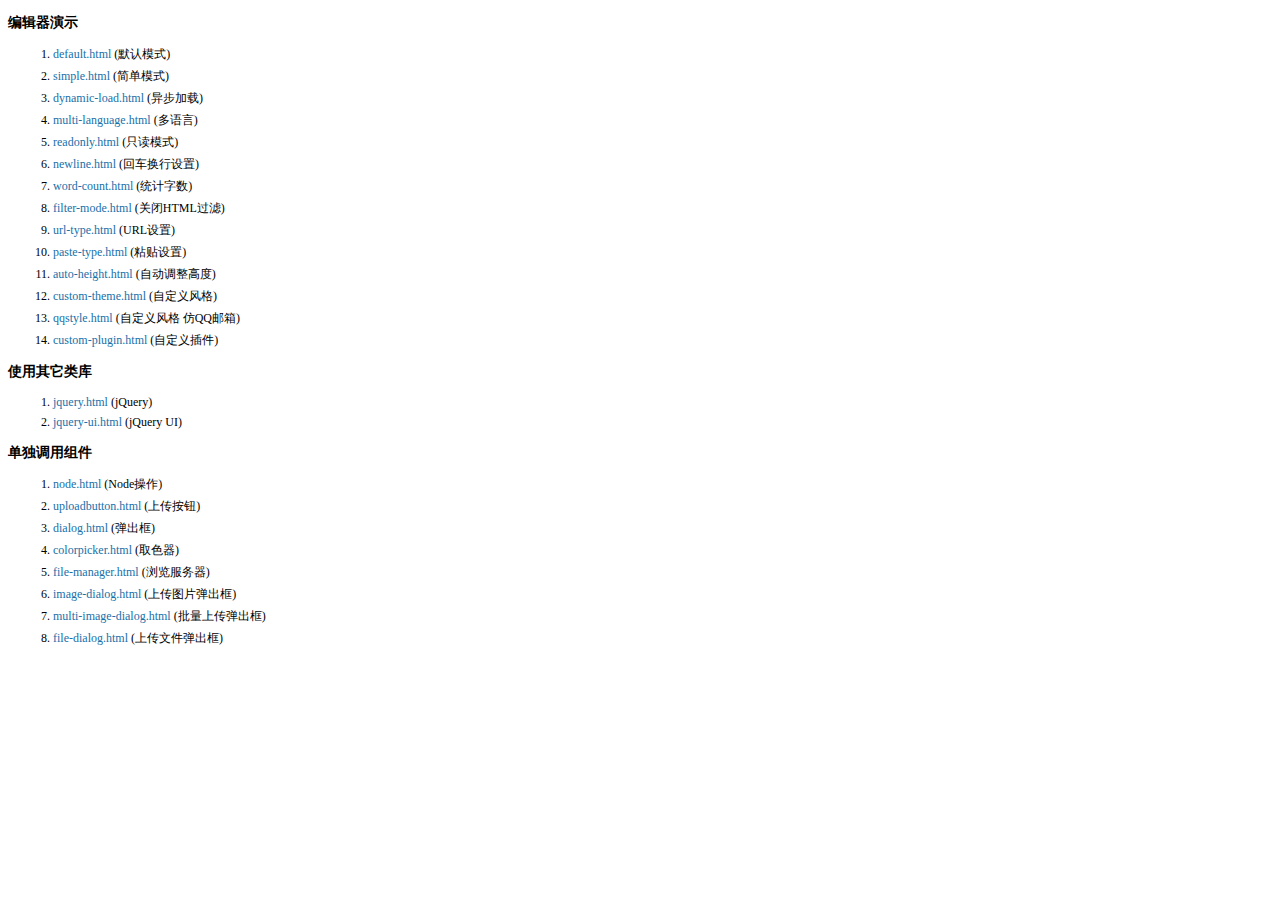
<file: kindeditor/examples/index.html>
<!doctype html>
<html>
	<head>
		<meta charset="utf-8" />
		<title>KindEditor Examples</title>
		<style>
			body {
				font-size: 12px;
				font-family: Tahoma, Simsun;
			}
			h3 {
				font-size: 14px;
			}
			a {
				color: #1870a9;
				text-decoration: none;
			}
			a:hover {
				color: #BC2A4D;
			}
			li {
				margin: 5px;
			}
		</style>
	</head>
	<body>
		<h3>编辑器演示</h3>
		<ol>
			<li><a href="default.html" target="_blank">default.html</a> (默认模式)</li>
			<li><a href="simple.html" target="_blank">simple.html</a> (简单模式)</li>
			<li><a href="dynamic-load.html" target="_blank">dynamic-load.html</a> (异步加载)</li>
			<li><a href="multi-language.html" target="_blank">multi-language.html</a> (多语言)</li>
			<li><a href="readonly.html" target="_blank">readonly.html</a> (只读模式)</li>
			<li><a href="newline.html" target="_blank">newline.html</a> (回车换行设置)</li>
			<li><a href="word-count.html" target="_blank">word-count.html</a> (统计字数)</li>
			<li><a href="filter-mode.html" target="_blank">filter-mode.html</a> (关闭HTML过滤)</li>
			<li><a href="url-type.html" target="_blank">url-type.html</a> (URL设置)</li>
			<li><a href="paste-type.html" target="_blank">paste-type.html</a> (粘贴设置)</li>
			<li><a href="auto-height.html" target="_blank">auto-height.html</a> (自动调整高度)</li>
			<li><a href="custom-theme.html" target="_blank">custom-theme.html</a> (自定义风格)</li>
			<li><a href="qqstyle.html" target="_blank">qqstyle.html</a> (自定义风格 仿QQ邮箱)</li>
			<li><a href="custom-plugin.html" target="_blank">custom-plugin.html</a> (自定义插件)</li>
		</ol>
		<h3>使用其它类库</h3>
		<ol>
			<li><a href="jquery.html" target="_blank">jquery.html</a> (jQuery)</li>
			<li><a href="jquery-ui.html" target="_blank">jquery-ui.html</a> (jQuery UI)</li>
		</ol>
		<h3>单独调用组件</h3>
		<ol>
			<li><a href="node.html" target="_blank">node.html</a> (Node操作)</li>
			<li><a href="uploadbutton.html" target="_blank">uploadbutton.html</a> (上传按钮)</li>
			<li><a href="dialog.html" target="_blank">dialog.html</a> (弹出框)</li>
			<li><a href="colorpicker.html" target="_blank">colorpicker.html</a> (取色器)</li>
			<li><a href="file-manager.html" target="_blank">file-manager.html</a> (浏览服务器)</li>
			<li><a href="image-dialog.html" target="_blank">image-dialog.html</a> (上传图片弹出框)</li>
			<li><a href="multi-image-dialog.html" target="_blank">multi-image-dialog.html</a> (批量上传弹出框)</li>
			<li><a href="file-dialog.html" target="_blank">file-dialog.html</a> (上传文件弹出框)</li>
		</ol>
	</body>
</html>
</file>
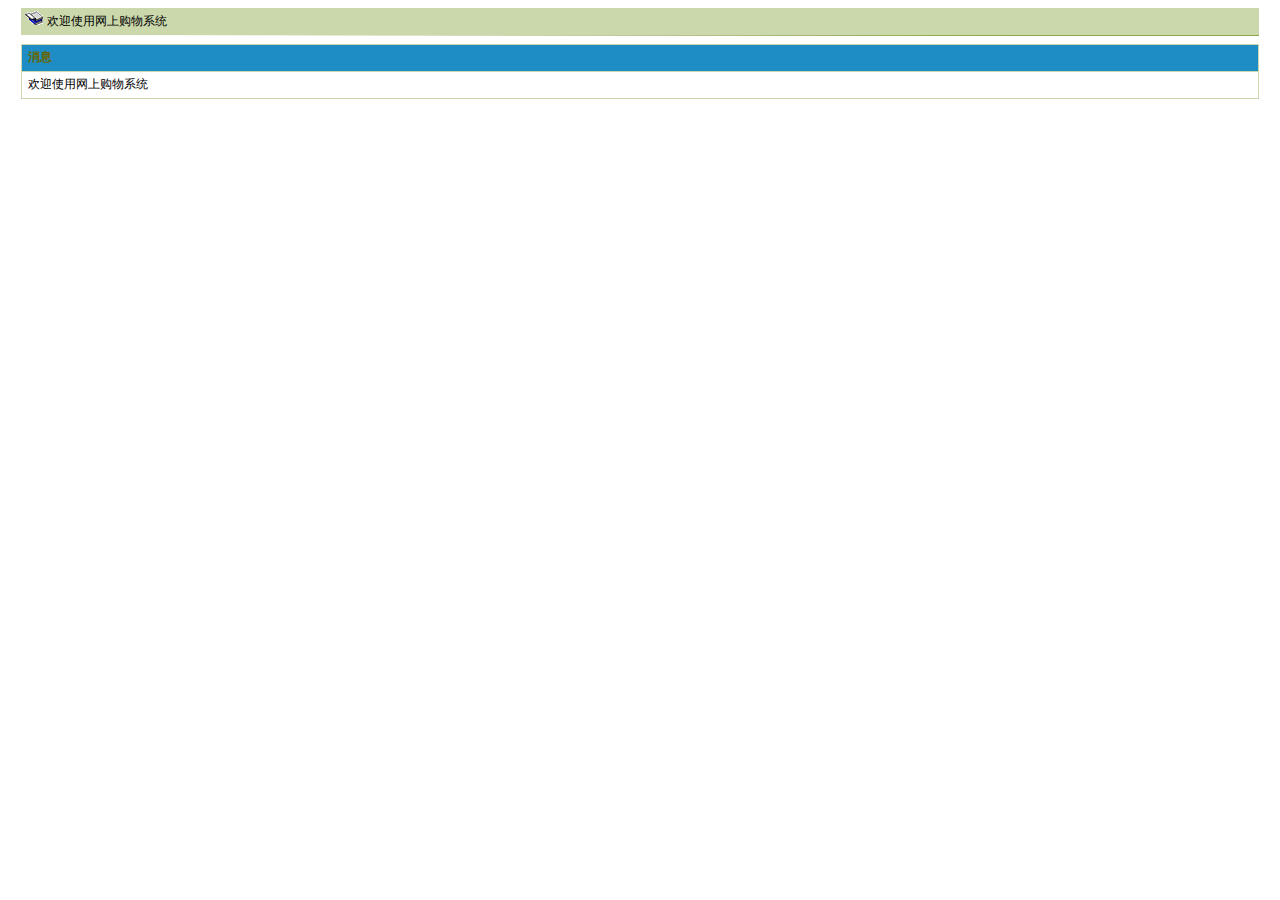
<file: Admin/main.html>
<html>
<head>
<meta http-equiv="Content-Type" content="text/html; charset=gb2312" />
<title>main</title>
<base target="_self"/>
<link rel="stylesheet" type="text/css" href="skin/css/base.css" />
<link rel="stylesheet" type="text/css" href="skin/css/main.css" />
</head>
<body leftmargin="8" topmargin='8'>
<table width="98%" border="0" align="center" cellpadding="0" cellspacing="0">
  <tr>
    <td style="height: 26px" bgcolor="#CBD8AC"><div style='float:left'> <img height="14" src="skin/images/frame/book1.gif" width="20" />&nbsp;��ӭʹ�����Ϲ���ϵͳ
    </div>
      <div style='float:right;padding-right:8px;'>
       
      </div></td>
  </tr>
  <tr>
    <td background="skin/images/frame/sp_bg.gif" style="padding:0px; height: 1px;"></td>
  </tr>
</table>
<table width="98%" align="center" border="0" cellpadding="3" cellspacing="1" bgcolor="#CBD8AC" style="margin-bottom:8px;margin-top:8px;">
  <tr>
    <td bgcolor="#1e8cc5" class='title'><span>��Ϣ</span></td>
  </tr>
  <tr bgcolor="#FFFFFF">
    <td>&nbsp;��ӭʹ�����Ϲ���ϵͳ</td>
  </tr>
</table>
</body>
</html>
</file>
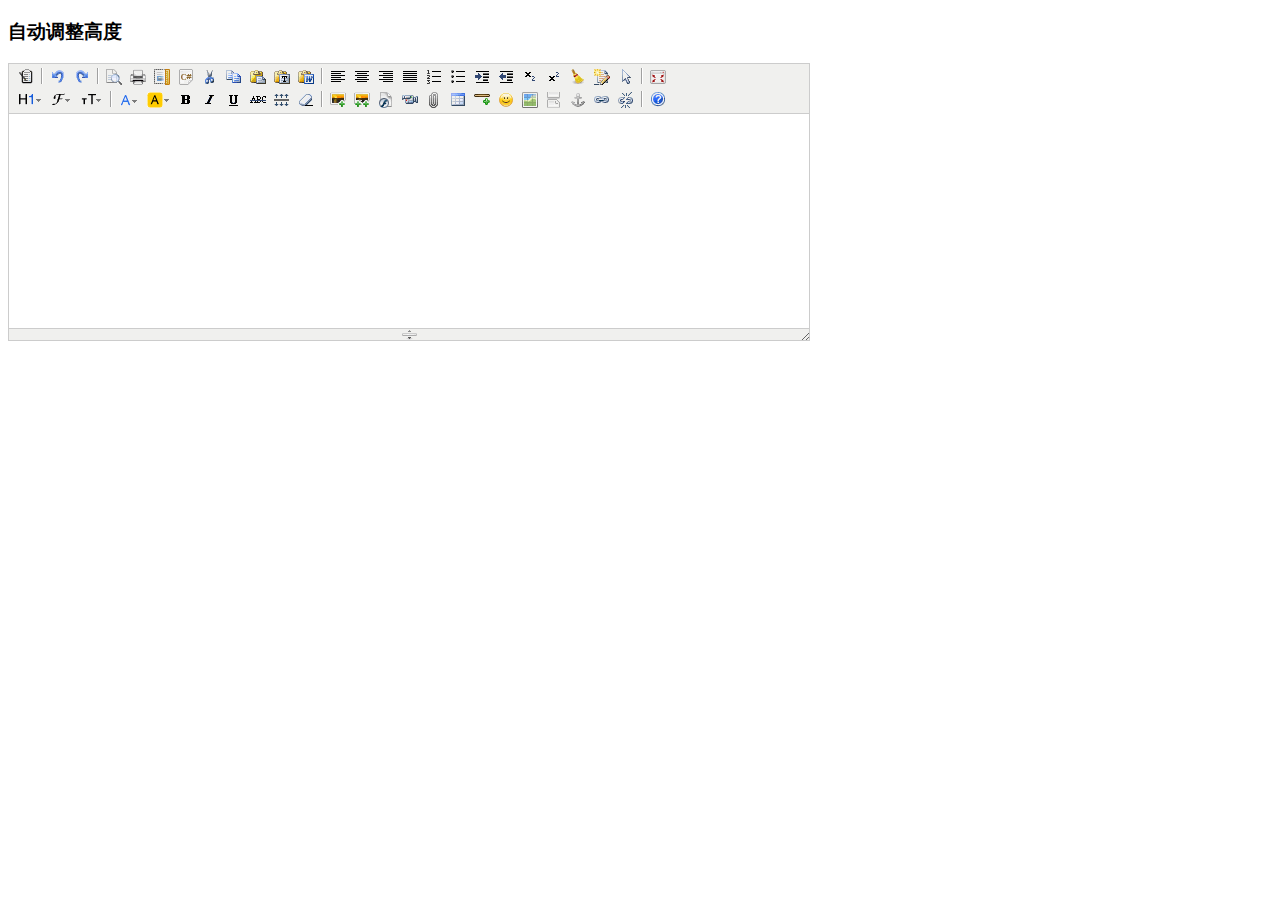
<file: kindeditor/examples/auto-height.html>
<!doctype html>
<html>
	<head>
		<meta charset="utf-8" />
		<title>Auto Height Examples</title>
		<style>
			form {
				margin: 0;
			}
			textarea {
				display: block;
			}
		</style>
		<link rel="stylesheet" href="../themes/default/default.css" />
		<script charset="utf-8" src="../kindeditor-min.js"></script>
		<script charset="utf-8" src="../lang/zh_CN.js"></script>
		<script>
			KindEditor.ready(function(K) {
				K.create('textarea[name="content"]', {
					autoHeightMode : true,
					afterCreate : function() {
						this.loadPlugin('autoheight');
					}
				});
			});
		</script>
	</head>
	<body>
		<h3>自动调整高度</h3>
		<form>
			<textarea name="content" style="width:800px;height:200px;"></textarea>
		</form>
	</body>
</html>
</file>
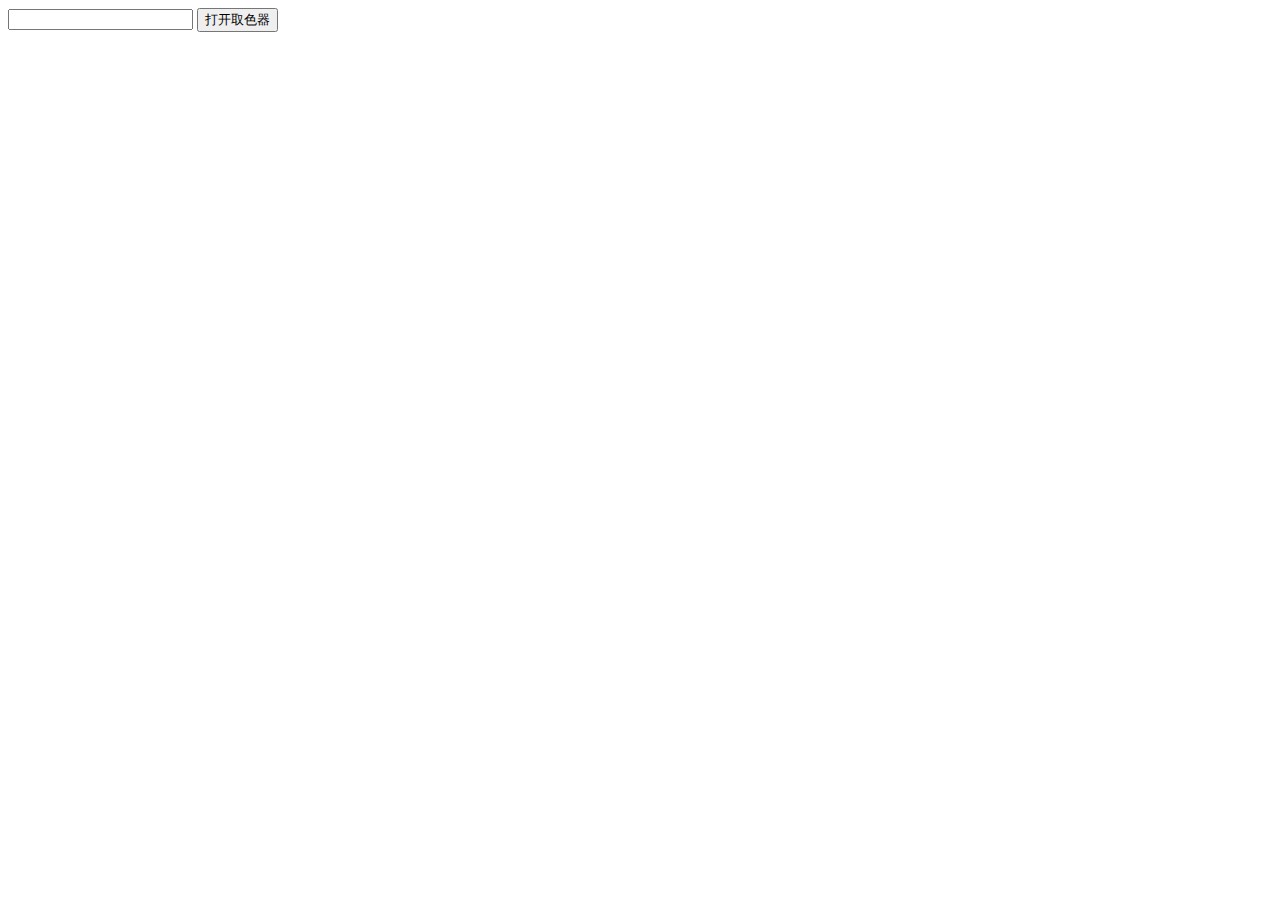
<file: kindeditor/examples/colorpicker.html>
<!doctype html>
<html>
	<head>
		<meta charset="utf-8" />
		<title>ColorPicker Examples</title>
		<link rel="stylesheet" href="../themes/default/default.css" />
		<script src="../kindeditor-min.js"></script>
		<script>
			KindEditor.ready(function(K) {
				var colorpicker;
				K('#colorpicker').bind('click', function(e) {
					e.stopPropagation();
					if (colorpicker) {
						colorpicker.remove();
						colorpicker = null;
						return;
					}
					var colorpickerPos = K('#colorpicker').pos();
					colorpicker = K.colorpicker({
						x : colorpickerPos.x,
						y : colorpickerPos.y + K('#colorpicker').height(),
						z : 19811214,
						selectedColor : 'default',
						noColor : '无颜色',
						click : function(color) {
							K('#color').val(color);
							colorpicker.remove();
							colorpicker = null;
						}
					});
				});
				K(document).click(function() {
					if (colorpicker) {
						colorpicker.remove();
						colorpicker = null;
					}
				});
			});
		</script>
	</head>
	<body>
		<input type="text" id="color" value="" /> <input type="button" id="colorpicker" value="打开取色器" />
	</body>
</html>
</file>
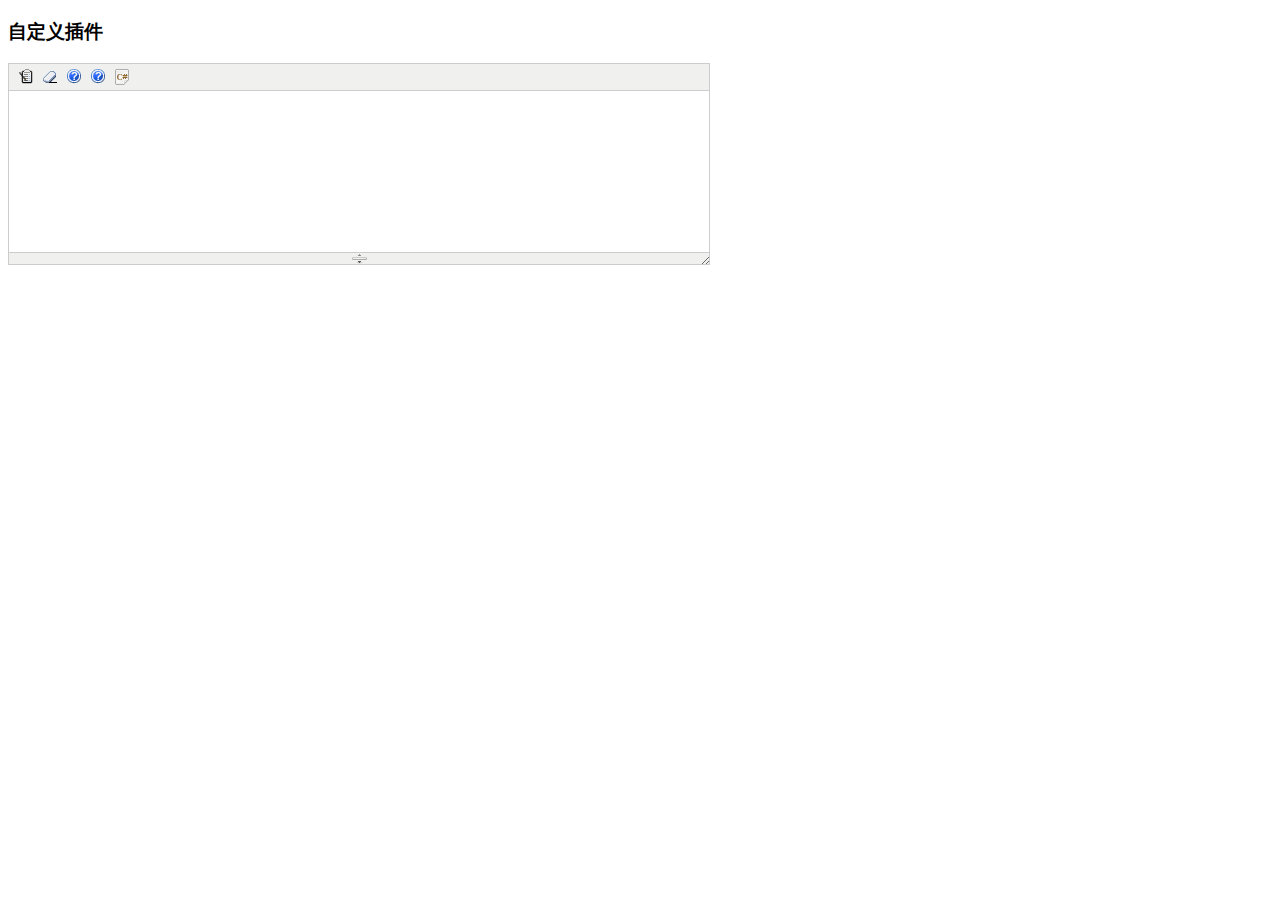
<file: kindeditor/examples/custom-plugin.html>
<!doctype html>
<html>
	<head>
		<meta charset="utf-8" />
		<title>Custom Plugin Examples</title>
		<style>
			form {
				margin: 0;
			}
			textarea {
				display: block;
			}
			.ke-icon-example1 {
				background-image: url(../themes/default/default.gif);
				background-position: 0px -672px;
				width: 16px;
				height: 16px;
			}
			.ke-icon-example2 {
				background-image: url(../themes/default/default.gif);
				background-position: 0px -672px;
				width: 16px;
				height: 16px;
			}
		</style>
		<link rel="stylesheet" href="../themes/default/default.css" />
		<script charset="utf-8" src="../kindeditor-min.js"></script>
		<script charset="utf-8" src="../lang/zh_CN.js"></script>
		<script>
			// 自定义插件 #1
			KindEditor.lang({
				example1 : '插入HTML'
			});
			KindEditor.plugin('example1', function(K) {
				var self = this, name = 'example1';
				self.clickToolbar(name, function() {
					self.insertHtml('<strong>测试内容</strong>');
				});
			});
			// 自定义插件 #2
			KindEditor.lang({
				example2 : 'CLASS样式'
			});
			KindEditor.plugin('example2', function(K) {
				var self = this, name = 'example2';
				function click(value) {
					var cmd = self.cmd;
					if (value === 'adv_strikethrough') {
						cmd.wrap('<span style="background-color:#e53333;text-decoration:line-through;"></span>');
					} else {
						cmd.wrap('<span class="' + value + '"></span>');
					}
					cmd.select();
					self.hideMenu();
				}
				self.clickToolbar(name, function() {
					var menu = self.createMenu({
						name : name,
						width : 150
					});
					menu.addItem({
						title : '红底白字',
						click : function() {
							click('red');
						}
					});
					menu.addItem({
						title : '绿底白字',
						click : function() {
							click('green');
						}
					});
					menu.addItem({
						title : '黄底白字',
						click : function() {
							click('yellow');
						}
					});
					menu.addItem({
						title : '自定义删除线',
						click : function() {
							click('adv_strikethrough');
						}
					});
				});
			});
			KindEditor.ready(function(K) {
				K.create('#content1', {
					cssPath : ['../plugins/code/prettify.css', 'index.css'],
					items : ['source', 'removeformat', 'example1', 'example2', 'code']
				});
			});
		</script>
	</head>
	<body>
		<h3>自定义插件</h3>
		<textarea id="content1" name="content" style="width:700px;height:200px;visibility:hidden;"></textarea>
	</body>
</html>
</file>
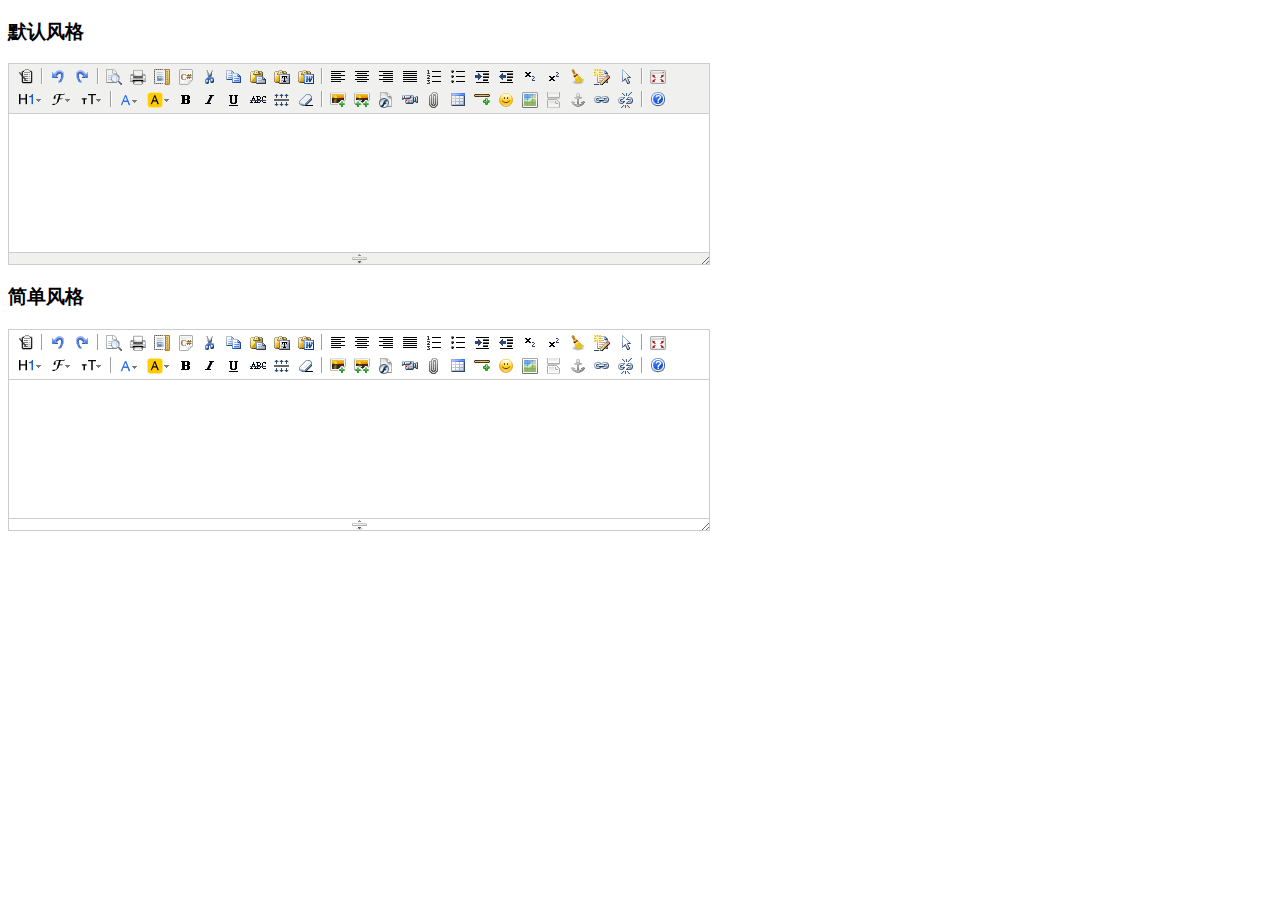
<file: kindeditor/examples/custom-theme.html>
<!doctype html>
<html>
	<head>
		<meta charset="utf-8" />
		<title>Custom Theme Examples</title>
		<style>
			form {
				margin: 0;
			}
			textarea {
				display: block;
			}
		</style>
		<link rel="stylesheet" href="../themes/default/default.css" />
		<script charset="utf-8" src="../kindeditor-min.js"></script>
		<script charset="utf-8" src="../lang/zh_CN.js"></script>
		<script>
			KindEditor.ready(function(K) {
				K.create('#content1', {
					themeType : 'default'
				});
				K.create('#content2', {
					themeType : 'simple'
				});
			});
		</script>
	</head>
	<body>
		<h3>默认风格</h3>
		<textarea id="content1" name="content" style="width:700px;height:200px;visibility:hidden;"></textarea>
		<h3>简单风格</h3>
		<textarea id="content2" name="content" style="width:700px;height:200px;visibility:hidden;"></textarea>
	</body>
</html>
</file>
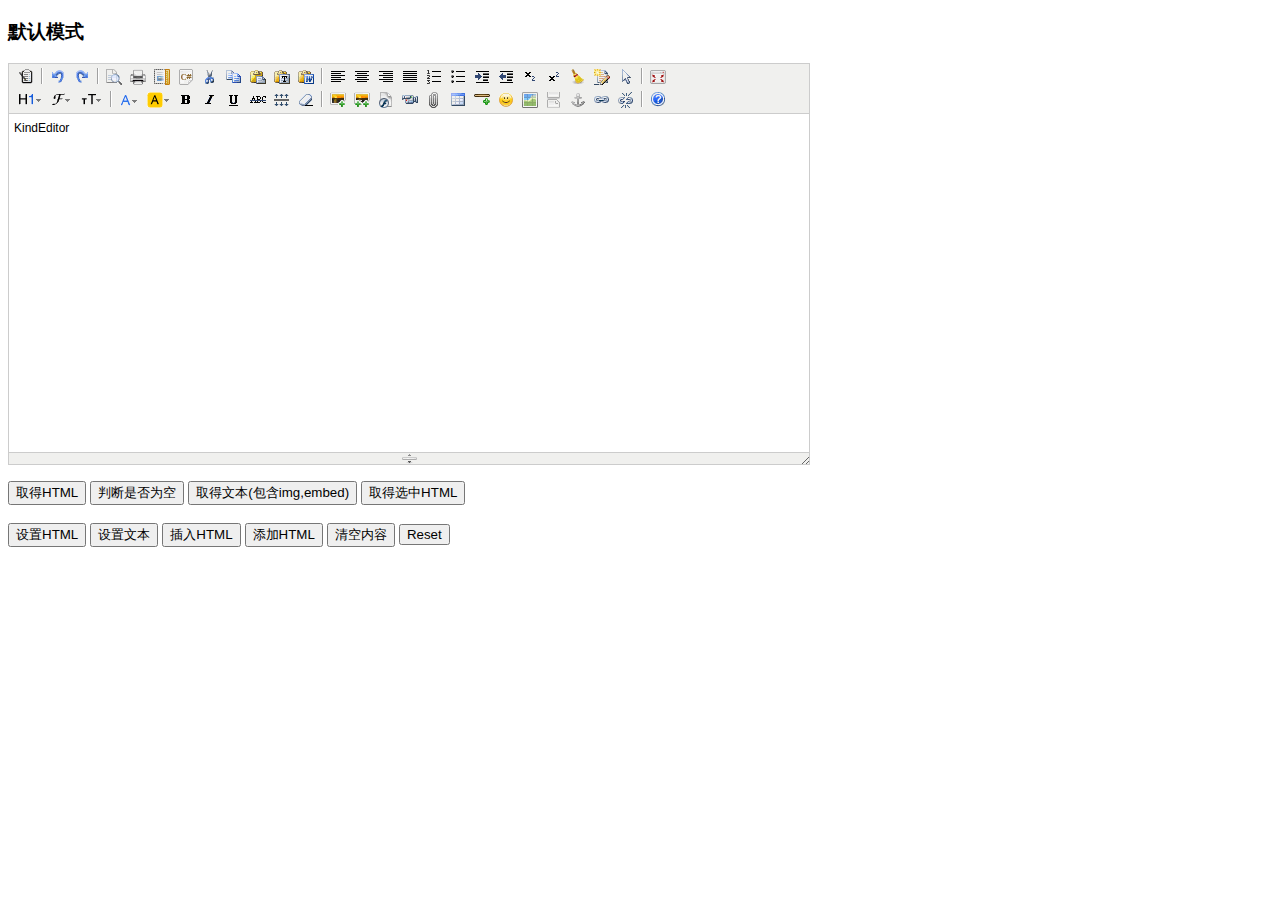
<file: kindeditor/examples/default.html>
<!doctype html>
<html>
	<head>
		<meta charset="utf-8" />
		<title>Default Examples</title>
		<style>
			form {
				margin: 0;
			}
			textarea {
				display: block;
			}
		</style>
		<link rel="stylesheet" href="../themes/default/default.css" />
		<script charset="utf-8" src="../kindeditor-min.js"></script>
		<script charset="utf-8" src="../lang/zh_CN.js"></script>
		<script>
			var editor;
			KindEditor.ready(function(K) {
				editor = K.create('textarea[name="content"]', {
					allowFileManager : true
				});
				K('input[name=getHtml]').click(function(e) {
					alert(editor.html());
				});
				K('input[name=isEmpty]').click(function(e) {
					alert(editor.isEmpty());
				});
				K('input[name=getText]').click(function(e) {
					alert(editor.text());
				});
				K('input[name=selectedHtml]').click(function(e) {
					alert(editor.selectedHtml());
				});
				K('input[name=setHtml]').click(function(e) {
					editor.html('<h3>Hello KindEditor</h3>');
				});
				K('input[name=setText]').click(function(e) {
					editor.text('<h3>Hello KindEditor</h3>');
				});
				K('input[name=insertHtml]').click(function(e) {
					editor.insertHtml('<strong>插入HTML</strong>');
				});
				K('input[name=appendHtml]').click(function(e) {
					editor.appendHtml('<strong>添加HTML</strong>');
				});
				K('input[name=clear]').click(function(e) {
					editor.html('');
				});
			});
		</script>
	</head>
	<body>
		<h3>默认模式</h3>
		<form>
			<textarea name="content" style="width:800px;height:400px;visibility:hidden;">KindEditor</textarea>
			<p>
				<input type="button" name="getHtml" value="取得HTML" />
				<input type="button" name="isEmpty" value="判断是否为空" />
				<input type="button" name="getText" value="取得文本(包含img,embed)" />
				<input type="button" name="selectedHtml" value="取得选中HTML" />
				<br />
				<br />
				<input type="button" name="setHtml" value="设置HTML" />
				<input type="button" name="setText" value="设置文本" />
				<input type="button" name="insertHtml" value="插入HTML" />
				<input type="button" name="appendHtml" value="添加HTML" />
				<input type="button" name="clear" value="清空内容" />
				<input type="reset" name="reset" value="Reset" />
			</p>
		</form>
	</body>
</html>
</file>
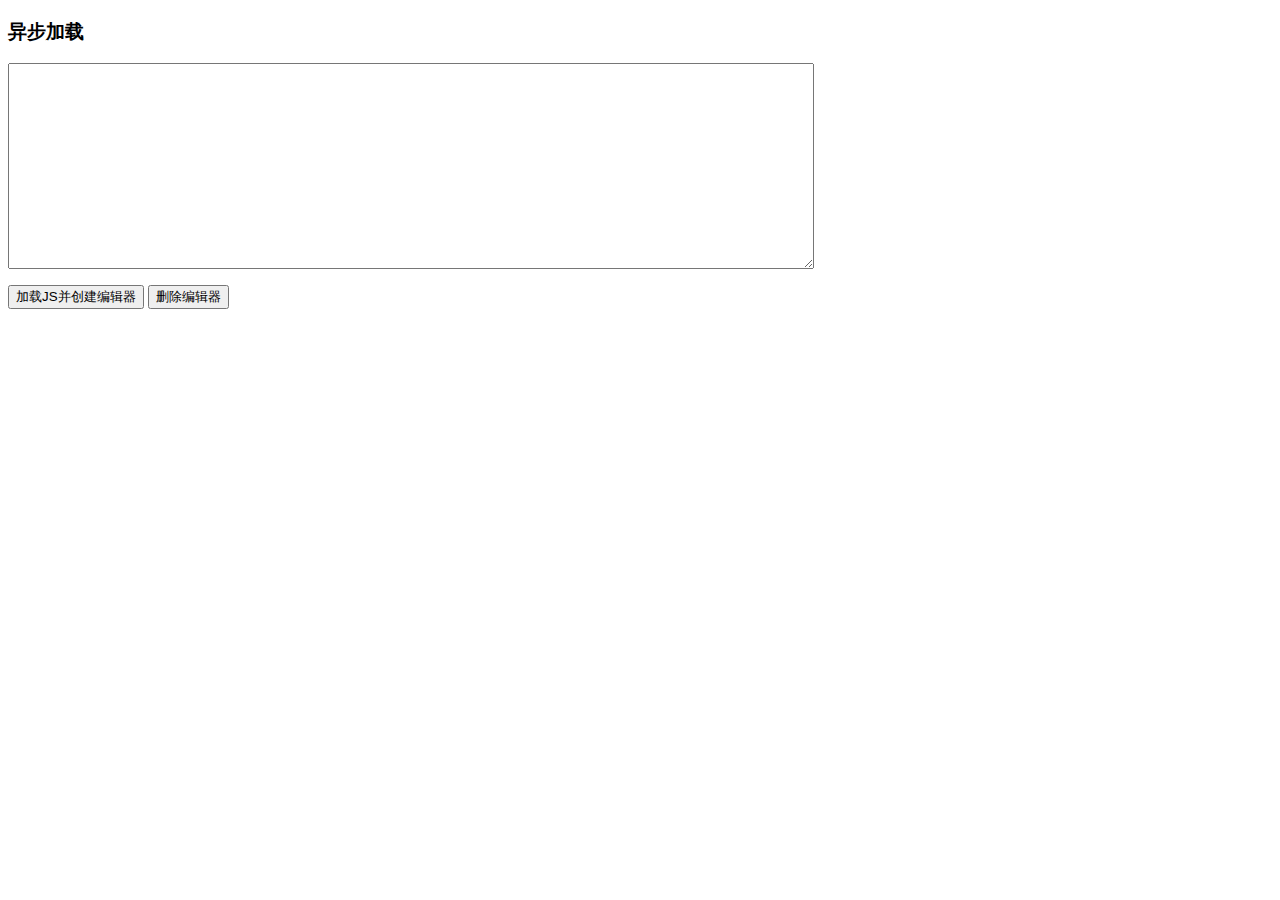
<file: kindeditor/examples/dynamic-load.html>
<!doctype html>
<html>
	<head>
		<meta charset="utf-8" />
		<title>Dynamic Load Examples</title>
		<style>
			form {
				margin: 0;
			}
			textarea {
				display: block;
			}
		</style>
		<script charset="utf-8" src="jquery.js"></script>
		<script>
			$(function() {
				$('input[name=load]').click(function() {
					$.getScript('../kindeditor-min.js', function() {
						KindEditor.basePath = '../';
						KindEditor.create('textarea[name="content"]');
					});
				});
				$('input[name=remove]').click(function() {
					KindEditor.remove('textarea[name="content"]');
				});
			});
		</script>
	</head>
	<body>
		<h3>异步加载</h3>
		<form>
			<textarea name="content" style="width:800px;height:200px;"></textarea>
			<p>
				<input type="button" name="load" value="加载JS并创建编辑器" />
				<input type="button" name="remove" value="删除编辑器" />
			</p>
		</form>
	</body>
</html>
</file>
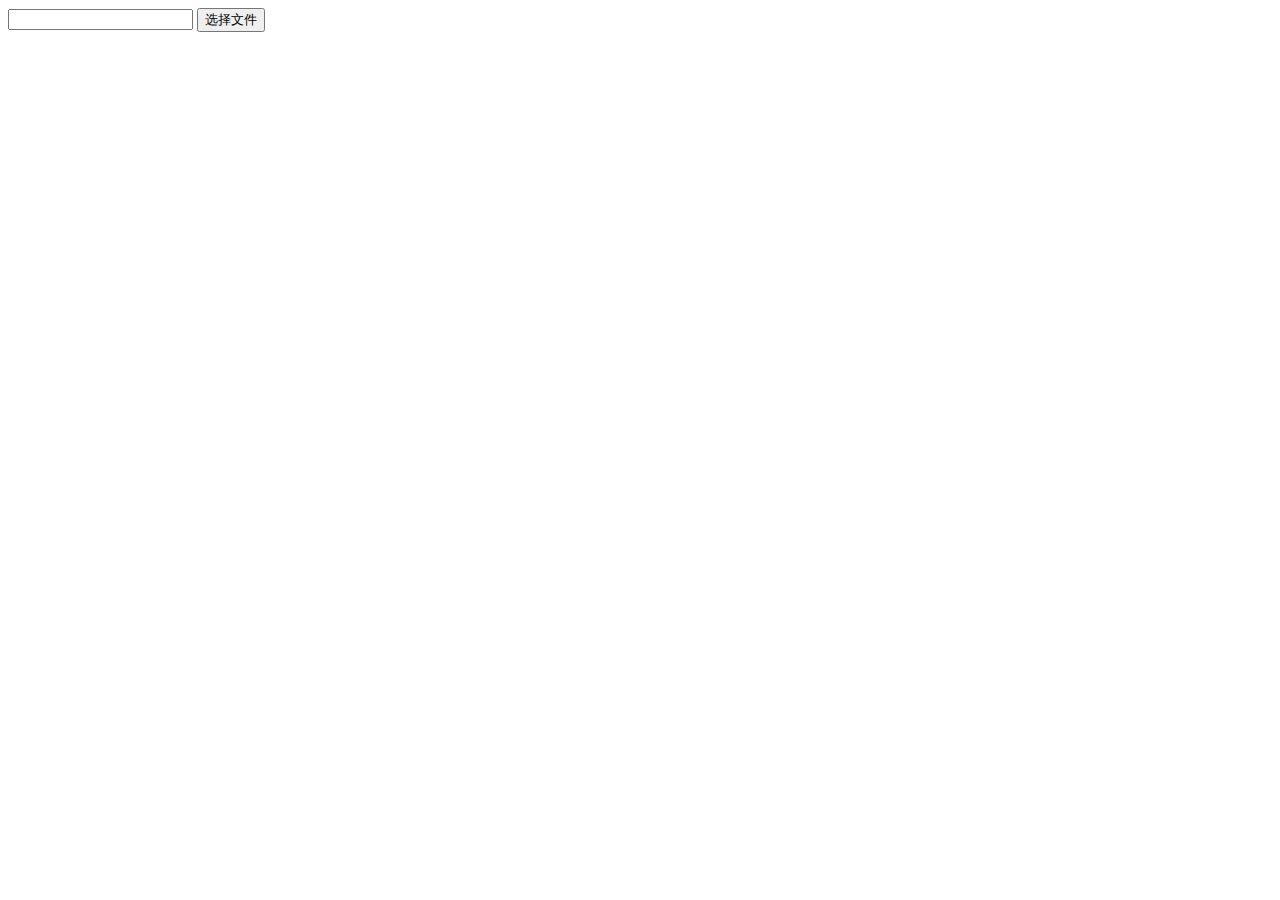
<file: kindeditor/examples/file-dialog.html>
<!doctype html>
<html>
	<head>
		<meta charset="utf-8" />
		<title>fileDialog Examples</title>
		<link rel="stylesheet" href="../themes/default/default.css" />
		<script src="../kindeditor.js"></script>
		<script src="../lang/zh_CN.js"></script>
		<script>
			KindEditor.ready(function(K) {
				var editor = K.editor({
					allowFileManager : true
				});
				K('#insertfile').click(function() {
					editor.loadPlugin('insertfile', function() {
						editor.plugin.fileDialog({
							fileUrl : K('#url').val(),
							clickFn : function(url, title) {
								K('#url').val(url);
								editor.hideDialog();
							}
						});
					});
				});
			});
		</script>
	</head>
	<body>
		<input type="text" id="url" value="" /> <input type="button" id="insertfile" value="选择文件" />
	</body>
</html>
</file>
<file: Admin/skin/css/base.css>
* {
	font-size: 12px;
	font-family: "����";
}

td { line-height: 1.5; }

body {
  font-size: 12px;
  line-height: 1.5;
  font-family: "����";
}

form,h1,h2,h3,ul,ol,div{	margin: 0; padding:0;}

td,th,div {
	word-break:break-all;
	word-wrap:break-word;
}

b,strong {
	color:#666600;
}

li,dd {
  list-style-type:none; margin:0px; padding:0px; 
}

input[type=button]{
 background-color: #F1F8B4;
}

h1 { color:#171B16; font-size:130%; font-weight:bold; }
h2 { color:#171B16; font-size:115%; font-weight:bold; }
h3 { color:#171B16; font-size:100%; font-weight:bold;}

a:link { font-size: 9pt; color: #000000; text-decoration: none; font-family: ""����""; }
a:visited{ font-size: 9pt; color: #000000; text-decoration: none; font-family: ""����""; }
a:hover {color: red; font-family: ""����"";}
a img { border-style:none; }

b a {
	color:#666600;
}
strong a {
	color:#666600;
}

a b{
	color:#666600;
}
a strong{
	color:#666600;
}

input { border: 1px solid #ababab; }

.pubinputs {
	height: 22px;
  width:250px;
	padding:4px 3px 2px 3px;
	border-width:1px;
	border-style:solid;
	border-color:#999999 #dddddd #dddddd #999999;
}

.iptxt {
	height:22px;
	padding:4px 3px 2px 3px;
	border-width:1px;
	border-style:solid;
	border-color:#999999 #dddddd #dddddd #999999;
}

.alltxt {
	padding:4px 3px 2px 3px;
	border-width:1px;
	border-style:solid;
	border-color:#999999 #dddddd #dddddd #999999;
}

.pubinput {
	height: 24px;
	width:250px;
	padding-top:3px;
	padding-bottom:0px;
}
.pubinputl {
	height: 24px;
	width:350px;
	padding-top:3px;
	padding-bottom:0px;
}

.np {
	border:none;
}

.linerow{border-bottom: 1px solid #ACACAC;}

.coolbg {
  border-right: 1px solid #ACACAC;
  border-bottom: 1px solid #ACACAC;
  background-color: #F1F8B4;
  padding:2px;
  padding-right:5px;
  padding-left:5px;
  background: url(allbtbg2.gif) #EFF7D0;
  cursor:pointer;
}

.coolbg2 {
  border: 1px solid #000000;
  background-color: #DFDDD2;
  height:18px
}

.ll {
  border-right: 2px solid #ACACAC;
  border-bottom: 2px solid #ACACAC;
  background-color: #E6E6E6
}

.bline {border-bottom: 1px dotted #BCBCBC; height:28px; background-color: #FFFFFF;}
#uploadfield{float:left;}
.bline2 {border-bottom: 1px solid #BCBCBC;}

.coolbt {
  border-left: 1px solid #EFEFEF;
  border-top: 1px solid #EFEFEF;
  border-right: 1px solid #ACACAC;
  border-bottom: 1px solid #ACACAC;
  background-color: #E4F7D7;
  cursor:pointer;
}

.coolbt2 {
  border-left: 1px solid #EFEFEF;
  border-top: 1px solid #EFEFEF;
  border-right: 1px solid #ACACAC;
  border-bottom: 1px solid #ACACAC;
  background-color: #F7FCDA
}

.coolbg3 {
  border: 1px solid #BDC5B4;
  background-color: #DFDDD2;
  height:20px;
  width:140px;
  text-align:right;
}

.coolbg61 {
	line-height:26px;
	width:380px;
	border-top:1px solid #BDC5B4;
	border-left:1px solid #BDC5B4;
	border-right:1px solid #BDC5B4;
	height:26px;
	text-align:right;
	background-color: #E7F3B1;
}

.coolbg62 {
  border: 1px solid #BDC5B4;
  background-color: #F8FDF0;
  height:300px;
  width:380px;
  padding:5px;
}

.coolbg4 {
  border-bottom: 1px solid #C9CFC1;
  background-color: #EDEBE5;
  height:20px;
  width:190px;
  text-align:right;
}

.coolbg5 {
  border-top: 1px solid #BDC5B4;
  background-color: #EDEBE5;
  font-size:1pt;
  height:6px;
  width:190px;
}

.dlg {
  border: 2px solid #749F4D;
  background-color: #F0FAEB;
  padding: 2px;
  width: 360px;
  line-height:160%;
}

.dlgws {
  border: 2px solid #749F4D;
  background-color: #F0FAEB;
  padding: 2px;
  width: 280px;
  line-height:160%;
}
.dlgws div {
  width: 100%;
}

.dlgTesttitle {
  border: 2px solid #749F4D;
  background-color: #F0FAEB;
  padding: 2px;
  width: 200px;
  line-height:150%;
}

#_mysource{ z-index:5000; }
#_mywriter{ z-index:6000; }

.option1{ background-color: #DCECA6; }
.option2{ background-color: #F7FBD2; }
.option3{ background-color: #FFFFFF; }

.ininput{
width:96%;
height:20px;
border:1px solid #ffffff;
}

.nbt{ 
  padding: 1px;
  background-image:url('allbtbg.gif');
  background-color:#ffffff;
  border:1px solid #A5AF83;
}

.tdt{
  padding-left: 6px;
}

.waitpage
{
  top:0;
  left:0;
  filter:Alpha(opacity=70);
  -moz-opacity:0.7;
  position:absolute;
  z-index:10000;
  background:url(../images/frame/loading1.gif) #ababab center no-repeat;
}

.divpre
{
	filter:progid:DXImageTransform.Microsoft.AlphaImageLoader(sizingMethod=scale);
}

.autoinput {
	padding-left:3px;
	width:90%;
	height:22px
}

.bodytitle
{
  margin:auto;
  height:28px;
  border:1px dotted #BFD67C;
  background:url('wbg.gif');
  margin-bottom:6px;
  width:98%;
  font-weight:bold;
}
.bodytitle div 
{
  float:left
}
.bodytitletxt
{
  padding-left:6px;
  line-height:28px;
}
.tbtitle td{ padding:3px; }

.tblist td{
	background:#FFFFFF;
	padding:6px;
}
.tblist td.tbsname{
	background:#F9FFE6;
	padding:6px;
}
</file>
<file: Admin/skin/css/main.css>
td {
	padding:3px 0px 5px 3px;
}
.title {
	color:#666600;
	font-weight:bold;
}
.title span {
	padding-left:3px;
}
#addTab {
	position:absolute;
	left:455px;
	top:64px;
	width:360px;
	height:180px;
	z-index:2;
	background-color: #FFFFFF;
	border:1px solid #889D8F;
	padding:0px;
	display:none;
}
#editTab {
	position:absolute;
	left:455px;
	top:64px;
	width:360px;
	height:350px;
	z-index:1;
	background-color: #FFFFFF;
	border:1px solid #889D8F;
	padding:0px;
	display:none;
}
.icoitem {
	float:left;
	margin-right:12px;
	height:24px;
	line-height:24px;
}
.ico {
  float:left;
  margin-right:4px;
  padding-top:4px;
}
.txt {
	float:left;
}
.updatedvt {
	height:20px;
	line-height:20px;
	padding-left:3px;
	width:98%;
	border-bottom:1px dashed #dcdcdc;
}
.upinfotitle {
	border-bottom:1px solid #cccccc;
	color:red;
	font-weight:bold;
	line-height:26px;
}
.verline {
	border-bottom:1px dashed #cccccc;
	line-height:26px;
}

#loaddiv
{
  top:0;
  left:0;
  background:#cccccc;
  filter:Alpha(opacity=70);
  -moz-opacity:0.7;
  position:absolute;
  z-index:10000;
  width:100%;
  height:100%;
}
</file>
<file: kindeditor/themes/default/default.css>
/* common */
.ke-inline-block {
	display: -moz-inline-stack;
	display: inline-block;
	vertical-align: middle;
	zoom: 1;
	*display: inline;
}
.ke-clearfix {
	zoom: 1;
}
.ke-clearfix:after {
	content: ".";
	display: block;
	clear: both;
	font-size: 0;
	height: 0;
	line-height: 0;
	visibility: hidden;
}
.ke-shadow {
	box-shadow: 1px 1px 3px #A0A0A0;
	-moz-box-shadow: 1px 1px 3px #A0A0A0;
	-webkit-box-shadow: 1px 1px 3px #A0A0A0;
	filter: progid:DXImageTransform.Microsoft.Shadow(color='#A0A0A0', Direction=135, Strength=3);
	background-color: #F0F0EE;
}
.ke-menu a,
.ke-menu a:hover,
.ke-dialog a,
.ke-dialog a:hover {
	color: #337FE5;
	text-decoration: none;
}
/* icons */
.ke-icon-source {
	background-position: 0px 0px;
	width: 16px;
	height: 16px;
}
.ke-icon-preview {
	background-position: 0px -16px;
	width: 16px;
	height: 16px;
}
.ke-icon-print {
	background-position: 0px -32px;
	width: 16px;
	height: 16px;
}
.ke-icon-undo {
	background-position: 0px -48px;
	width: 16px;
	height: 16px;
}
.ke-icon-redo {
	background-position: 0px -64px;
	width: 16px;
	height: 16px;
}
.ke-icon-cut {
	background-position: 0px -80px;
	width: 16px;
	height: 16px;
}
.ke-icon-copy {
	background-position: 0px -96px;
	width: 16px;
	height: 16px;
}
.ke-icon-paste {
	background-position: 0px -112px;
	width: 16px;
	height: 16px;
}
.ke-icon-selectall {
	background-position: 0px -128px;
	width: 16px;
	height: 16px;
}
.ke-icon-justifyleft {
	background-position: 0px -144px;
	width: 16px;
	height: 16px;
}
.ke-icon-justifycenter {
	background-position: 0px -160px;
	width: 16px;
	height: 16px;
}
.ke-icon-justifyright {
	background-position: 0px -176px;
	width: 16px;
	height: 16px;
}
.ke-icon-justifyfull {
	background-position: 0px -192px;
	width: 16px;
	height: 16px;
}
.ke-icon-insertorderedlist {
	background-position: 0px -208px;
	width: 16px;
	height: 16px;
}
.ke-icon-insertunorderedlist {
	background-position: 0px -224px;
	width: 16px;
	height: 16px;
}
.ke-icon-indent {
	background-position: 0px -240px;
	width: 16px;
	height: 16px;
}
.ke-icon-outdent {
	background-position: 0px -256px;
	width: 16px;
	height: 16px;
}
.ke-icon-subscript {
	background-position: 0px -272px;
	width: 16px;
	height: 16px;
}
.ke-icon-superscript {
	background-position: 0px -288px;
	width: 16px;
	height: 16px;
}
.ke-icon-date {
	background-position: 0px -304px;
	width: 25px;
	height: 16px;
}
.ke-icon-time {
	background-position: 0px -320px;
	width: 25px;
	height: 16px;
}
.ke-icon-formatblock {
	background-position: 0px -336px;
	width: 25px;
	height: 16px;
}
.ke-icon-fontname {
	background-position: 0px -352px;
	width: 21px;
	height: 16px;
}
.ke-icon-fontsize {
	background-position: 0px -368px;
	width: 23px;
	height: 16px;
}
.ke-icon-forecolor {
	background-position: 0px -384px;
	width: 20px;
	height: 16px;
}
.ke-icon-hilitecolor {
	background-position: 0px -400px;
	width: 23px;
	height: 16px;
}
.ke-icon-bold {
	background-position: 0px -416px;
	width: 16px;
	height: 16px;
}
.ke-icon-italic {
	background-position: 0px -432px;
	width: 16px;
	height: 16px;
}
.ke-icon-underline {
	background-position: 0px -448px;
	width: 16px;
	height: 16px;
}
.ke-icon-strikethrough {
	background-position: 0px -464px;
	width: 16px;
	height: 16px;
}
.ke-icon-removeformat {
	background-position: 0px -480px;
	width: 16px;
	height: 16px;
}
.ke-icon-image {
	background-position: 0px -496px;
	width: 16px;
	height: 16px;
}
.ke-icon-flash {
	background-position: 0px -512px;
	width: 16px;
	height: 16px;
}
.ke-icon-media {
	background-position: 0px -528px;
	width: 16px;
	height: 16px;
}
.ke-icon-div {
	background-position: 0px -544px;
	width: 16px;
	height: 16px;
}
.ke-icon-formula {
	background-position: 0px -576px;
	width: 16px;
	height: 16px;
}
.ke-icon-hr {
	background-position: 0px -592px;
	width: 16px;
	height: 16px;
}
.ke-icon-emoticons {
	background-position: 0px -608px;
	width: 16px;
	height: 16px;
}
.ke-icon-link {
	background-position: 0px -624px;
	width: 16px;
	height: 16px;
}
.ke-icon-unlink {
	background-position: 0px -640px;
	width: 16px;
	height: 16px;
}
.ke-icon-fullscreen {
	background-position: 0px -656px;
	width: 16px;
	height: 16px;
}
.ke-icon-about {
	background-position: 0px -672px;
	width: 16px;
	height: 16px;
}
.ke-icon-plainpaste {
	background-position: 0px -704px;
	width: 16px;
	height: 16px;
}
.ke-icon-wordpaste {
	background-position: 0px -720px;
	width: 16px;
	height: 16px;
}
.ke-icon-table {
	background-position: 0px -784px;
	width: 16px;
	height: 16px;
}
.ke-icon-tablemenu {
	background-position: 0px -768px;
	width: 16px;
	height: 16px;
}
.ke-icon-tableinsert {
	background-position: 0px -784px;
	width: 16px;
	height: 16px;
}
.ke-icon-tabledelete {
	background-position: 0px -800px;
	width: 16px;
	height: 16px;
}
.ke-icon-tablecolinsertleft {
	background-position: 0px -816px;
	width: 16px;
	height: 16px;
}
.ke-icon-tablecolinsertright {
	background-position: 0px -832px;
	width: 16px;
	height: 16px;
}
.ke-icon-tablerowinsertabove {
	background-position: 0px -848px;
	width: 16px;
	height: 16px;
}
.ke-icon-tablerowinsertbelow {
	background-position: 0px -864px;
	width: 16px;
	height: 16px;
}
.ke-icon-tablecoldelete {
	background-position: 0px -880px;
	width: 16px;
	height: 16px;
}
.ke-icon-tablerowdelete {
	background-position: 0px -896px;
	width: 16px;
	height: 16px;
}
.ke-icon-tablecellprop {
	background-position: 0px -912px;
	width: 16px;
	height: 16px;
}
.ke-icon-tableprop {
	background-position: 0px -928px;
	width: 16px;
	height: 16px;
}
.ke-icon-checked {
	background-position: 0px -944px;
	width: 16px;
	height: 16px;
}
.ke-icon-code {
	background-position: 0px -960px;
	width: 16px;
	height: 16px;
}
.ke-icon-map {
	background-position: 0px -976px;
	width: 16px;
	height: 16px;
}
.ke-icon-baidumap {
	background-position: 0px -976px;
	width: 16px;
	height: 16px;
}
.ke-icon-lineheight {
	background-position: 0px -992px;
	width: 16px;
	height: 16px;
}
.ke-icon-clearhtml {
	background-position: 0px -1008px;
	width: 16px;
	height: 16px;
}
.ke-icon-pagebreak {
	background-position: 0px -1024px;
	width: 16px;
	height: 16px;
}
.ke-icon-insertfile {
	background-position: 0px -1040px;
	width: 16px;
	height: 16px;
}
.ke-icon-quickformat {
	background-position: 0px -1056px;
	width: 16px;
	height: 16px;
}
.ke-icon-template {
	background-position: 0px -1072px;
	width: 16px;
	height: 16px;
}
.ke-icon-tablecellsplit {
	background-position: 0px -1088px;
	width: 16px;
	height: 16px;
}
.ke-icon-tablerowmerge {
	background-position: 0px -1104px;
	width: 16px;
	height: 16px;
}
.ke-icon-tablerowsplit {
	background-position: 0px -1120px;
	width: 16px;
	height: 16px;
}
.ke-icon-tablecolmerge {
	background-position: 0px -1136px;
	width: 16px;
	height: 16px;
}
.ke-icon-tablecolsplit {
	background-position: 0px -1152px;
	width: 16px;
	height: 16px;
}
.ke-icon-anchor {
	background-position: 0px -1168px;
	width: 16px;
	height: 16px;
}
.ke-icon-search {
	background-position: 0px -1184px;
	width: 16px;
	height: 16px;
}
.ke-icon-new {
	background-position: 0px -1200px;
	width: 16px;
	height: 16px;
}
.ke-icon-specialchar {
	background-position: 0px -1216px;
	width: 16px;
	height: 16px;
}
.ke-icon-multiimage {
	background-position: 0px -1232px;
	width: 16px;
	height: 16px;
}
/* container */
.ke-container {
	display: block;
	border: 1px solid #CCCCCC;
	background-color: #FFF;
	overflow: hidden;
	margin: 0;
	padding: 0;
}
/* toolbar */
.ke-toolbar {
	border-bottom: 1px solid #CCC;
	background-color: #F0F0EE;
	padding: 2px 5px;
	text-align: left;
	overflow: hidden;
	zoom: 1;
}
.ke-toolbar-icon {
	background-repeat: no-repeat;
	font-size: 0;
	line-height: 0;
	overflow: hidden;
	display: block;
}
.ke-toolbar-icon-url {
	background-image: url(default.png);
}
.ke-toolbar .ke-outline {
	border: 1px solid #F0F0EE;
	margin: 1px;
	padding: 1px 2px;
	font-size: 0;
	line-height: 0;
	overflow: hidden;
	cursor: pointer;
	display: block;
	float: left;
}
.ke-toolbar .ke-on {
	border: 1px solid #5690D2;
}
.ke-toolbar .ke-selected {
	border: 1px solid #5690D2;
	background-color: #E9EFF6;
}
.ke-toolbar .ke-disabled {
	cursor: default;
}
.ke-toolbar .ke-separator {
	height: 16px;
	margin: 2px 3px;
	border-left: 1px solid #A0A0A0;
	border-right: 1px solid #FFFFFF;
	border-top:0;
	border-bottom:0;
	width: 0;
	font-size: 0;
	line-height: 0;
	overflow: hidden;
	display: block;
	float: left;
}
.ke-toolbar .ke-hr {
	overflow: hidden;
	height: 1px;
	clear: both;
}
/* edit */
.ke-edit {
	padding: 0;
}
.ke-edit-iframe,
.ke-edit-textarea {
	border: 0;
	margin: 0;
	padding: 0;
	overflow: auto;
}
.ke-edit-textarea {
	font: 12px/1.5 "Consolas", "Monaco", "Bitstream Vera Sans Mono", "Courier New", Courier, monospace;
	color: #000;
	overflow: auto;
	resize: none;
}
.ke-edit-textarea:focus {
	outline: none;
}
/* statusbar */
.ke-statusbar {
	position: relative;
	background-color: #F0F0EE;
	border-top: 1px solid #CCCCCC;
	font-size: 0;
	line-height: 0;
	*height: 12px;
	overflow: hidden;
	text-align: center;
	cursor: s-resize;
}
.ke-statusbar-center-icon {
	background-position: -0px -754px;
	width: 15px;
	height: 11px;
	background-image: url(default.png);
}
.ke-statusbar-right-icon {
	position: absolute;
	right: 0;
	bottom: 0;
	cursor: se-resize;
	background-position: -5px -741px;
	width: 11px;
	height: 11px;
	background-image: url(default.png);
}
/* menu */
.ke-menu {
	border: 1px solid #A0A0A0;
	background-color: #F1F1F1;
	color: #222222;
	padding: 2px;
	font-family: "sans serif",tahoma,verdana,helvetica;
	font-size: 12px;
	text-align: left;
	overflow: hidden;
}
.ke-menu-item {
	border: 1px solid #F1F1F1;
	background-color: #F1F1F1;
	color: #222222;
	height: 24px;
	overflow: hidden;
	cursor: pointer;
}
.ke-menu-item-on {
	border: 1px solid #5690D2;
	background-color: #E9EFF6;
}
.ke-menu-item-left {
	width: 27px;
	text-align: center;
	overflow: hidden;
}
.ke-menu-item-center {
	width: 0;
	height: 24px;
	border-left: 1px solid #E3E3E3;
	border-right: 1px solid #FFFFFF;
	border-top: 0;
	border-bottom: 0;
}
.ke-menu-item-center-on {
	border-left: 1px solid #E9EFF6;
	border-right: 1px solid #E9EFF6;
}
.ke-menu-item-right {
	border: 0;
	padding: 0 0 0 5px;
	line-height: 24px;
	text-align: left;
	overflow: hidden;
}
.ke-menu-separator {
	margin: 2px 0;
	height: 0;
	overflow: hidden;
	border-top: 1px solid #CCCCCC;
	border-bottom: 1px solid #FFFFFF;
	border-left: 0;
	border-right: 0;
}
/* colorpicker */
.ke-colorpicker {
	border: 1px solid #A0A0A0;
	background-color: #F1F1F1;
	color: #222222;
	padding: 2px;
}
.ke-colorpicker-table {
	border:0;
	margin:0;
	padding:0;
	border-collapse: separate;
}
.ke-colorpicker-cell {
	font-size: 0;
	line-height: 0;
	border: 1px solid #F0F0EE;
	cursor: pointer;
	margin:3px;
	padding:0;
}
.ke-colorpicker-cell-top {
	font-family: "sans serif",tahoma,verdana,helvetica;
	font-size: 12px;
	line-height: 24px;
	border: 1px solid #F0F0EE;
	cursor: pointer;
	margin:0;
	padding:0;
	text-align: center;
}
.ke-colorpicker-cell-on {
	border: 1px solid #5690D2;
}
.ke-colorpicker-cell-selected {
	border: 1px solid #2446AB;
}
.ke-colorpicker-cell-color {
	width: 14px;
	height: 14px;
	margin: 3px;
	padding: 0;
	border: 0;
}
/* dialog */
.ke-dialog {
	position: absolute;
	margin: 0;
	padding: 0;
}
.ke-dialog .ke-header {
	width: 100%;
	margin-bottom: 10px;
}
.ke-dialog .ke-header .ke-left {
	float: left;
}
.ke-dialog .ke-header .ke-right {
	float: right;
}
.ke-dialog .ke-header label {
	margin-right: 0;
	cursor: pointer;
	font-weight: normal;
	display: inline;
	vertical-align: top;
}
.ke-dialog-content {
	background-color: #FFF;
	width: 100%;
	height: 100%;
	color: #333;
	border: 1px solid #A0A0A0;
}
.ke-dialog-shadow {
	position: absolute;
	z-index: -1;
	top: 0;
	left: 0;
	width: 100%;
	height: 100%;
	box-shadow: 3px 3px 7px #999;
	-moz-box-shadow: 3px 3px 7px #999;
	-webkit-box-shadow: 3px 3px 7px #999;
	filter: progid:DXImageTransform.Microsoft.Blur(PixelRadius='3', MakeShadow='true', ShadowOpacity='0.4');
	background-color: #F0F0EE;
}
.ke-dialog-header {
	border:0;
	margin:0;
	padding: 0 10px;
	background: url(background.png) repeat scroll 0 0 #F0F0EE;
	border-bottom: 1px solid #CFCFCF;
	height: 24px;
	font: 12px/24px "sans serif",tahoma,verdana,helvetica;
	text-align: left;
	color: #222;
	cursor: move;
}
.ke-dialog-icon-close {
	display: block;
	background: url(default.png) no-repeat scroll 0px -688px;
	width: 16px;
	height: 16px;
	position: absolute;
	right: 6px;
	top: 6px;
	cursor: pointer;
}
.ke-dialog-body {
	font: 12px/1.5 "sans serif",tahoma,verdana,helvetica;
	text-align: left;
	overflow: hidden;
	width: 100%;
}
.ke-dialog-body textarea {
	display: block;
	overflow: auto;
	padding: 0;
	resize: none;
}
.ke-dialog-body textarea:focus,
.ke-dialog-body input:focus,
.ke-dialog-body select:focus {
	outline: none;
}
.ke-dialog-body label {
	margin-right: 10px;
	cursor: pointer;
	display: -moz-inline-stack;
	display: inline-block;
	vertical-align: middle;
	zoom: 1;
	*display: inline;
}
.ke-dialog-body img {
	display: -moz-inline-stack;
	display: inline-block;
	vertical-align: middle;
	zoom: 1;
	*display: inline;
}
.ke-dialog-body select {
	display: -moz-inline-stack;
	display: inline-block;
	vertical-align: middle;
	zoom: 1;
	*display: inline;
	width: auto;
}
.ke-dialog-body .ke-textarea {
	display: block;
	width: 408px;
	height: 260px;
	font-family: "sans serif",tahoma,verdana,helvetica;
	font-size: 12px;
	border-color: #848484 #E0E0E0 #E0E0E0 #848484;
	border-style: solid;
	border-width: 1px;
}
.ke-dialog-body .ke-form {
	margin: 0;
	padding: 0;
}
.ke-dialog-loading {
	position: absolute;
	top: 0;
	left: 1px;
	z-index: 1;
	text-align: center;
}
.ke-dialog-loading-content {
	background: url("../common/loading.gif") no-repeat;
    color: #666;
    font-size: 14px;
    font-weight: bold;
    height: 31px;
    line-height: 31px;
    padding-left: 36px;
}
.ke-dialog-row {
	margin-bottom: 10px;
}
.ke-dialog-footer {
	font: 12px/1 "sans serif",tahoma,verdana,helvetica;
	text-align: right;
	padding:0 0 5px 0;
	background-color: #FFF;
	width: 100%;
}
.ke-dialog-preview,
.ke-dialog-yes {
	margin: 5px;
}
.ke-dialog-no {
	margin: 5px 10px 5px 5px;
}
.ke-dialog-mask {
	background-color:#FFF;
	filter:alpha(opacity=50);
	opacity:0.5;
}
.ke-button-common {
	background: url(background.png) no-repeat scroll 0 -25px transparent;
	cursor: pointer;
	height: 23px;
	line-height: 23px;
	overflow: visible;
	display: inline-block;
	vertical-align: top;
	cursor: pointer;
}
.ke-button-outer {
	background-position: 0 -25px;
	padding: 0;
	position: relative;
	display: -moz-inline-stack;
	display: inline-block;
	vertical-align: middle;
	zoom: 1;
	*display: inline;
}
.ke-button {
	background-position: right -25px;
	padding: 0 12px;
	margin: 0;
	font-family: "sans serif",tahoma,verdana,helvetica;
	border: 0 none;
	color: #333;
	font-size: 12px;
	left: 2px;
	text-decoration: none;
}
/* inputbox */
.ke-input-text {
	background-color:#FFFFFF;
	font-family: "sans serif",tahoma,verdana,helvetica;
	font-size: 12px;
	line-height: 17px;
	height: 17px;
	padding: 2px 4px;
	border-color: #848484 #E0E0E0 #E0E0E0 #848484;
	border-style: solid;
	border-width: 1px;
	display: -moz-inline-stack;
	display: inline-block;
	vertical-align: middle;
	zoom: 1;
	*display: inline;
}
.ke-input-number {
	width: 50px;
}
.ke-input-color {
	border: 1px solid #A0A0A0;
	background-color: #FFFFFF;
	font-size: 12px;
	width: 60px;
	height: 20px;
	line-height: 20px;
	padding-left: 5px;
	overflow: hidden;
	cursor: pointer;
	display: -moz-inline-stack;
	display: inline-block;
	vertical-align: middle;
	zoom: 1;
	*display: inline;
}
.ke-upload-button {
	position: relative;
}
.ke-upload-area {
	position: relative;
	overflow: hidden;
	margin: 0;
	padding: 0;
	*height: 25px;
}
.ke-upload-area .ke-upload-file {
	position: absolute;
	font-size: 60px;
	top: 0;
	right: 0;
	padding: 0;
	margin: 0;
	z-index: 811212;
	border: 0 none;
	opacity: 0;
	filter: alpha(opacity=0);
}
/* tabs */
.ke-tabs {
	font: 12px/1 "sans serif",tahoma,verdana,helvetica;
	border-bottom:1px solid #A0A0A0;
	padding-left:5px;
	margin-bottom:20px;
}
.ke-tabs-ul  {
	list-style-image:none;
	list-style-position:outside;
	list-style-type:none;
	margin:0;
	padding:0;
}
.ke-tabs-li {
	position: relative;
	border: 1px solid #A0A0A0;
	background-color: #F0F0EE;
	margin: 0 2px -1px 0;
	padding: 0 20px;
	float: left;
	line-height: 25px;
	text-align: center;
	color: #555555;
	cursor: pointer;
}
.ke-tabs-li-selected {
	background-color: #FFF;
	border-bottom: 1px solid #FFF;
	color: #000;
	cursor: default;
}
.ke-tabs-li-on {
	background-color: #FFF;
	color: #000;
}
/* progressbar */
.ke-progressbar {
	position: relative;
	margin: 0;
	padding: 0;
}
.ke-progressbar-bar {
	border: 1px solid #6FA5DB;
	width: 80px;
	height: 5px;
	margin: 10px 10px 0 10px;
	padding: 0;
}
.ke-progressbar-bar-inner {
	width: 0;
	height: 5px;
	background-color: #6FA5DB;
	overflow: hidden;
	margin: 0;
	padding: 0;
}
.ke-progressbar-percent {
	position: absolute;
	top: 0;
	left: 40%;
	display: none;
}
/* swfupload */
.ke-swfupload-top {
	position: relative;
	margin-bottom: 10px;
	_width: 608px;
}
.ke-swfupload-button {
	height: 23px;
	line-height: 23px;
}
.ke-swfupload-desc {
	padding: 0 10px;
	height: 23px;
	line-height: 23px;
}
.ke-swfupload-startupload {
	position: absolute;
	top: 0;
	right: 0;
}
.ke-swfupload-body {
	overflow: scroll;
	background-color:#FFFFFF;
	border-color: #848484 #E0E0E0 #E0E0E0 #848484;
	border-style: solid;
	border-width: 1px;
	width: auto;
	height: 370px;
	padding: 5px;
}
.ke-swfupload-body .ke-item {
	width: 100px;
	margin: 5px;
}
.ke-swfupload-body .ke-photo {
	position: relative;
	border: 1px solid #DDDDDD;
	background-color:#FFFFFF;
	padding: 10px;
}
.ke-swfupload-body .ke-delete {
	display: block;
	background: url(default.png) no-repeat scroll 0px -688px;
	width: 16px;
	height: 16px;
	position: absolute;
	right: 0;
	top: 0;
	cursor: pointer;
}
.ke-swfupload-body .ke-status  {
	position: absolute;
	left: 0;
	bottom: 5px;
	width: 100px;
	height: 17px;
}
.ke-swfupload-body .ke-message  {
	width: 100px;
	text-align: center;
	overflow: hidden;
	height:17px;
}
.ke-swfupload-body .ke-error  {
	color: red;
}
.ke-swfupload-body .ke-name {
	width: 100px;
	text-align: center;
	overflow: hidden;
	height:16px;
}
.ke-swfupload-body .ke-on {
	border: 1px solid #5690D2;
	background-color: #E9EFF6;
}

/* emoticons */
.ke-plugin-emoticons {
	position: relative;
}
.ke-plugin-emoticons .ke-preview {
	position: absolute;
	text-align: center;
	margin: 2px;
	padding: 10px;
	top: 0;
	border: 1px solid #A0A0A0;
	background-color: #FFFFFF;
	display: none;
}
.ke-plugin-emoticons .ke-preview-img {
	border:0;
	margin:0;
	padding:0;
}
.ke-plugin-emoticons .ke-table {
	border:0;
	margin:0;
	padding:0;
	border-collapse:separate;
}
.ke-plugin-emoticons .ke-cell {
	margin:0;
	padding:1px;
	border:1px solid #F0F0EE;
	cursor:pointer;
}
.ke-plugin-emoticons .ke-on {
	border: 1px solid #5690D2;
	background-color: #E9EFF6;
}
.ke-plugin-emoticons .ke-img {
	display:block;
	background-repeat:no-repeat;
	overflow:hidden;
	margin:2px;
	width:24px;
	height:24px;
	margin: 0;
	padding: 0;
	border: 0;
}
.ke-plugin-emoticons .ke-page {
	text-align: right;
	margin: 5px;
	padding: 0;
	border: 0;
	font: 12px/1 "sans serif",tahoma,verdana,helvetica;
	color: #333;
	text-decoration: none;
}
.ke-plugin-plainpaste-textarea,
.ke-plugin-wordpaste-iframe {
	display: block;
	width: 408px;
	height: 260px;
	font-family: "sans serif",tahoma,verdana,helvetica;
	font-size: 12px;
	border-color: #848484 #E0E0E0 #E0E0E0 #848484;
	border-style: solid;
	border-width: 1px;
}
/* filemanager */
.ke-plugin-filemanager-header {
	width: 100%;
	margin-bottom: 10px;
}
.ke-plugin-filemanager-header .ke-left {
	float: left;
}
.ke-plugin-filemanager-header .ke-right {
	float: right;
}
.ke-plugin-filemanager-body {
	overflow: scroll;
	background-color:#FFFFFF;
	border-color: #848484 #E0E0E0 #E0E0E0 #848484;
	border-style: solid;
	border-width: 1px;
	width: auto;
	height: 370px;
	padding: 5px;
}
.ke-plugin-filemanager-body .ke-item {
	width: 100px;
	margin: 5px;
}
.ke-plugin-filemanager-body .ke-photo {
	border: 1px solid #DDDDDD;
	background-color:#FFFFFF;
	padding: 10px;
}
.ke-plugin-filemanager-body .ke-name {
	width: 100px;
	text-align: center;
	overflow: hidden;
	height:16px;
}
.ke-plugin-filemanager-body .ke-on {
	border: 1px solid #5690D2;
	background-color: #E9EFF6;
}
.ke-plugin-filemanager-body .ke-table {
	width: 95%;
	border: 0;
	margin: 0;
	padding: 0;
	border-collapse: separate;
}
.ke-plugin-filemanager-body .ke-table .ke-cell {
	margin: 0;
	padding: 0;
	border: 0;
}
.ke-plugin-filemanager-body .ke-table .ke-name {
	width: 55%;
	text-align: left;
}
.ke-plugin-filemanager-body .ke-table .ke-size {
	width: 15%;
	text-align: left;
}
.ke-plugin-filemanager-body .ke-table .ke-datetime {
	width: 30%;
	text-align: center;
}
</file>
